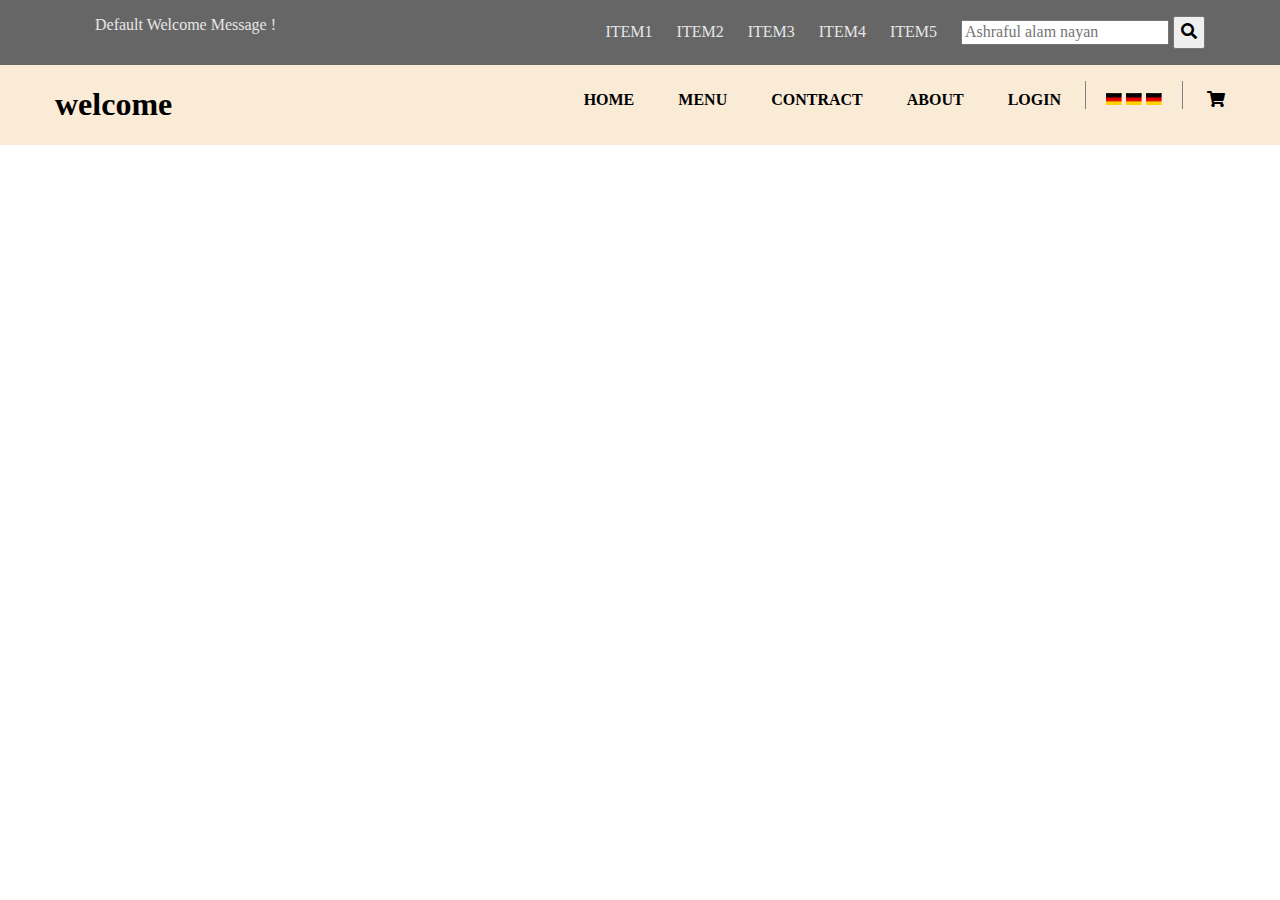
<file: 1/index.html>
<!DOCTYPE html>
<html lang="en">
<head>
    <meta charset="UTF-8">
    <title>Title</title>
    <link rel="stylesheet" href="css/style.css">
</head>
<body>
<header>

        <section>
            <div class="container">
            <figure>
                <span>Default Welcome Message !</span>
            </figure>
            <nav>
                <ul>
                    <li>
                        <a href="#">Item1</a>
                    </li>
                    <li>
                        <a href="#">Item2</a>
                    </li>
                    <li>
                        <a href="#">Item3</a>
                    </li>
                    <li>
                        <a href="#">Item4</a>
                    </li>
                    <li>
                        <a href="#">Item5</a>
                    </li>
                    <li>
                        <input type="text" id="" name="" value="" placeholder="Ashraful alam nayan ">
                        <button><i class="fas fa-search"></i></button>
                    </li>
                </ul>
            </nav>
            </div>
        </section>
        <section>
            <div class="container">
            <figure>
                <h1><a href="#"> welcome </a></h1>
            </figure>
            <nav>
                <ul>
                    <li>
                        <a href="#">home</a>
                    </li>
                    <li>
                        <a href="#">menu</a>
                    </li>
                    <li>
                        <a href="#">contract</a>
                    </li>
                    <li>
                        <a href="#">about</a>
                    </li>
                    <li>
                        <a href="#">login</a>
                    </li>
                    <li>
                <img src="img/flag.png" height="12" width="16" alt="flag">
                <img src="img/flag.png" height="12" width="16" alt="flag">
                <img src="img/flag.png" height="12" width="16" alt="flag">
                    </li>
                    <li>
                        <i class="fas fa-shopping-cart"></i>
                    </li>
                </ul>
            </nav>
            </div>
        </section>


</header>
</body>
</html>
</file>
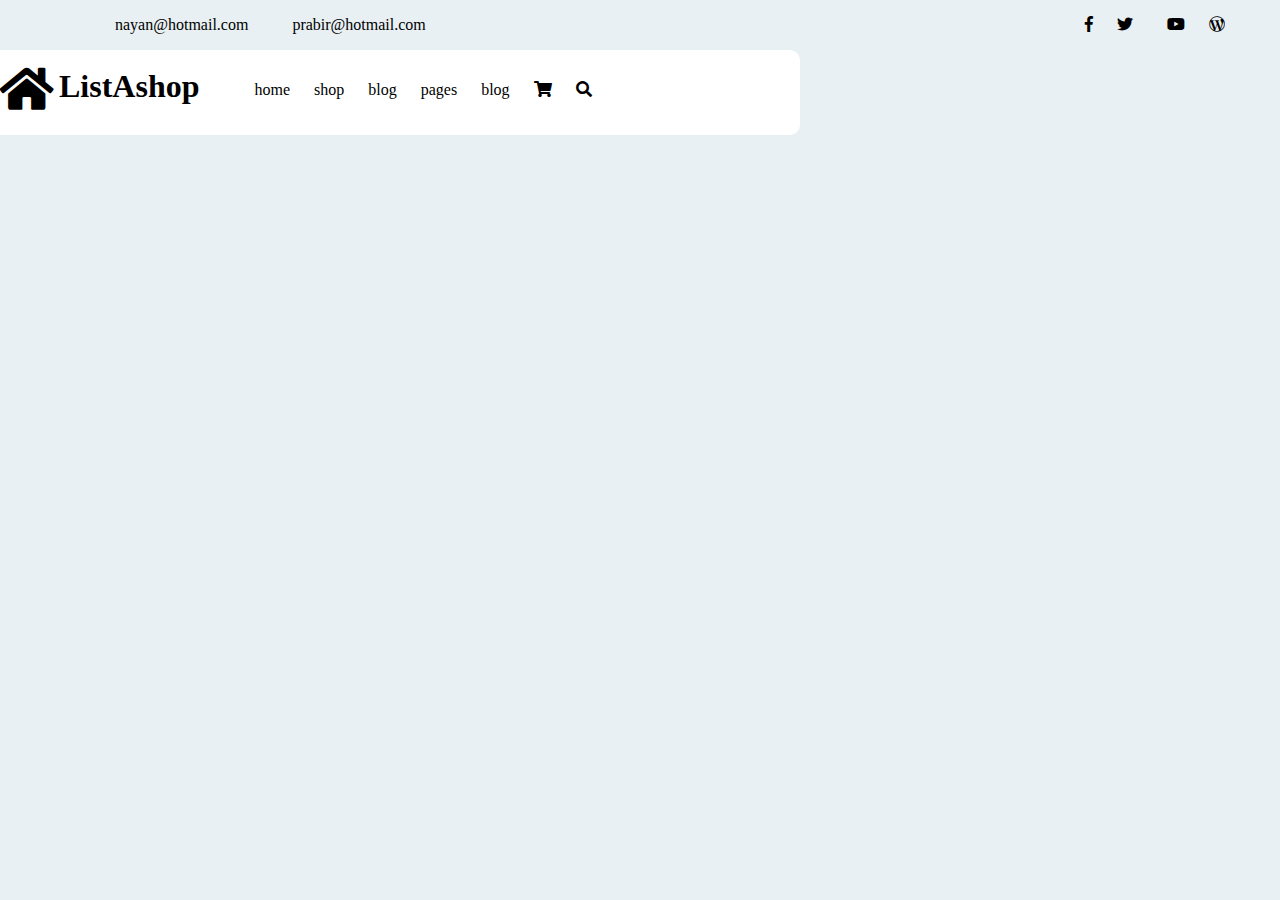
<file: 3/index.html>
<!DOCTYPE html>
<html lang="en">
<head>
    <meta charset="UTF-8">
    <title>Title</title>
    <link rel="stylesheet" href="css/style.css">
</head>
<body>

    <header>
        <section>
            <div class="container" >
                <ul>
                    <li><a href="#">nayan@hotmail.com</a></li>
                    <li><a href="#">prabir@hotmail.com</a></li>
                </ul>

                <ul>
                <li><a href="#"><i class="fab fa-facebook-f"></i></a></li>
                <li><a href="#"><i class="fab fa-twitter"></i></a></li>
                <li><a href="#"></a><i class="fab fa-youtube"></i></li>
                <li><a href="#"></a><i class="fab fa-wordpress-simple"></i></li>

                </ul>

            </div>
        </section>

        <section>
            <figure>
                <span><i class="fas fa-home fa-3x"></i></span>
                <figcaption><h1>ListAshop</h1></figcaption>
            </figure>
            <nav>

            <ul>
                <li><a href="#">home</a></li>
                <li><a href="#">shop</a></li>
                <li><a href="#">blog</a></li>
                <li><a href="#">pages</a></li>
                <li><a href="#">blog</a></li>
                <li><a href="#"><i class="fas fa-shopping-cart"></i></a></li>
                <li><a href="#"><i class="fas fa-search"></i></a></li>




            </ul>

            </nav>
        </section>



    </header>





</body>
</html>
</file>
<file: 1/css/style.css>
@import url("all.css");
@import url("normalize.css");
@import url('https://fonts.googleapis.com/css?family=Lobster');
font-family: 'Lobster', cursive;

/*global css*/
h1,h2,h3,h4,h5,h6,figure,span{
    margin: 0px;
    padding: 0px;
}
p{
    margin: 0px;
    padding: 0px;
}
div,section{
    margin: 0;
    padding: 0;
}
a{
    text-decoration: none;
    color: black;
}
.container{
    width: 1170px;
    margin: auto;
}

/*global css end*/

header>section:first-child{
background-color: #666666;
    color: #e6e6e6;
}




header>section:first-child{
    overflow: hidden;
}
header>section>.container>figure{
    float: left;
    width: 200px;
}
header>section>.container>nav{
    float: right;

}
header>section:last-child{
    clear: both;
    background-color: antiquewhite;
    overflow: hidden;
}


header>section>.container>nav>ul>li{
    display: inline-block;
    padding-right: 20px;
    text-transform: uppercase;

}
header>section:last-child>.container>nav>ul>li{
    padding :0 20px;
    font-weight: bold;
    box-sizing: border-box;
    padding-top: 10px;

}

header>section:last-child>.container>nav>ul>li:last-child{
    padding-right: 0;
}
header>section:last-child>.container>nav>ul>li:nth-last-child(2){
    border-left: 1px solid gray;
    border-right: 1px solid gray;
}

button{
    height: 33px;
}

header>section:last-child>.container>figure{
    margin: 0;
}
header>section>.container>nav>ul>li>a{
    color:#e6e6e6;
}
header>section:last-child>.container>nav>ul>li>a{
    color:black;
}
header>section:last-child>.container>nav>ul>li>a:hover{
    padding-bottom: 32px;
    border-bottom: 5px solid #fa8cb5;
    color: #fa8cb5;
}
</file>
<file: 3/css/style.css>
@import url("all.css");
@import url("normalize.css");
h1,h2,h3,p,figure,figcaption,div,section{
    margin: 0;
    padding: 0;
}
.container{
    width:1170px;
    margin: auto;
}
a{
    text-decoration: none;
    color:black;
}

body{
    background-color: #E8F0F3;
}
/*===================================================================================================================*/
header{

}
header section ul li {
    display: inline-block;
}
header>section>.container{
    overflow: hidden;
}
header>section>.container>ul:first-child{
    float: left;
}
header>section>.container>ul:last-child{
    float: right;
}
header>section>.container>ul:first-child>li>a{
    padding: 0 20px;
}
header>section>.container>ul:last-child>li>a{
    padding: 0 10px;
}
header> section:last-child{
    background-color: white;
    width:800px;
    height: 70px;
    overflow: hidden;
    border-radius: 0 10px 10px 0;
    padding-top: 15px;
}

header>section>figure{
    float: left;
}
header>section>nav{
    float: left;
}
header>section>nav>ul>li>a{
    padding: 0 10px;
}
header>section>figure>span{
    float: left;
}
header>section>figure>figcaption{
    float: left;
    margin:3px 5px;
}
</file>
